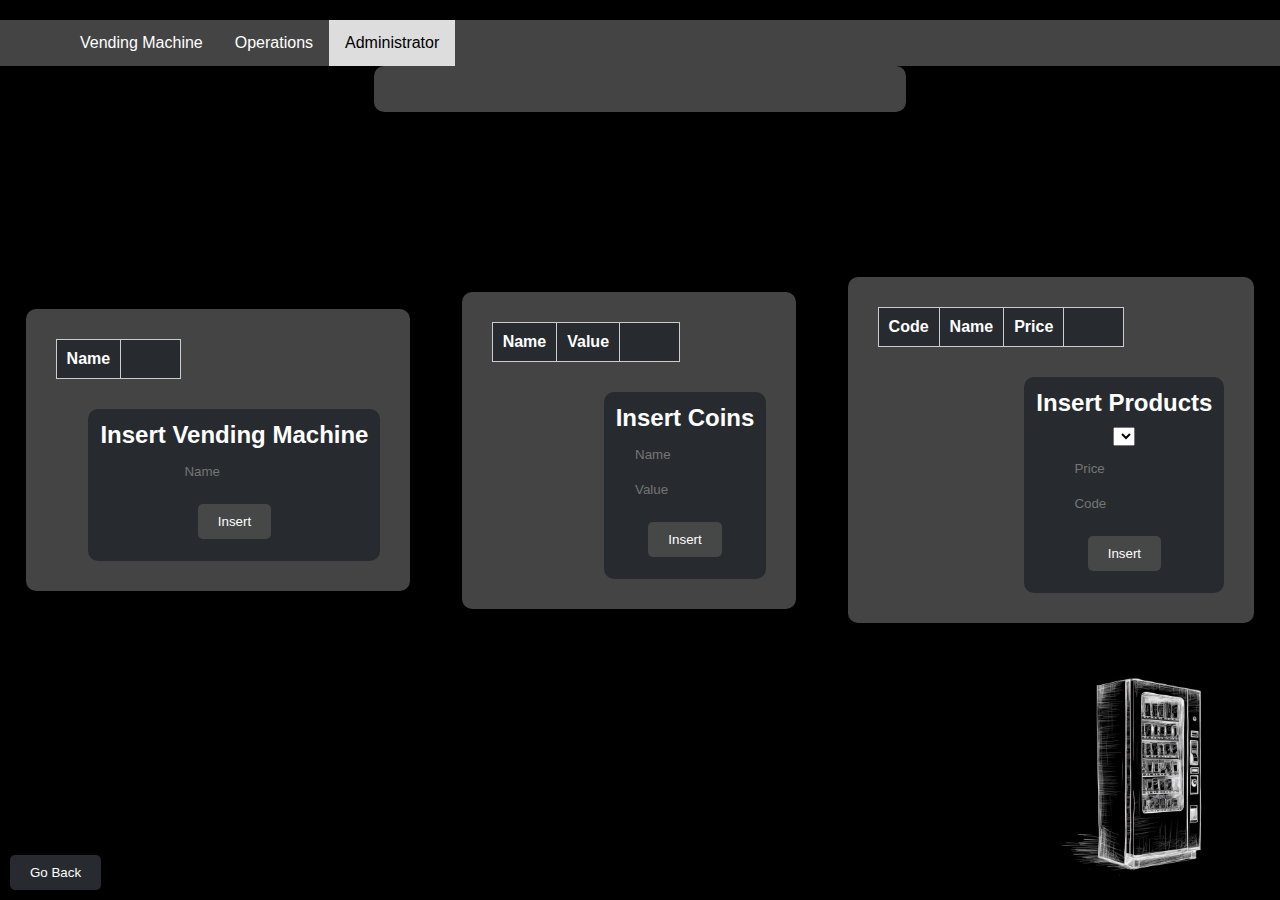
<file: src/main/resources/public/administrator.html>
<!DOCTYPE html>
<html lang="en">
<head>
    <meta charset="UTF-8">
    <title>Vending Machine</title>
    <link rel="stylesheet" href="https://cdnjs.cloudflare.com/ajax/libs/font-awesome/4.7.0/css/font-awesome.min.css">
    <link rel="stylesheet" href="css/styles.css">
    <link rel="stylesheet" href="css/admin.css">
</head>
<body>
    <div class="navbar">
        <a href="vendingMachine.html" class="no-active">Vending Machine</a>
        <a href="operations.html" class="no-active">Operations</a>
        <a href="administrator.html" class="active">Administrator</a>
    </div>

    <div class="message-container">
        <H3 id="message-h3"></H3>
    </div>

    <div class="coins-container">
        <div class="table-container">
            <table class="data-table" id="data-table-admin">
                <thead>
                <tr>
                    <th>Name</th>
                    <th class="th-actions"></th>
                </tr>
                </thead>
                <tbody></tbody>
            </table>
        </div>
        <div class="coin-insertion">
            <div class="insert-coins">
                <h2>Insert Vending Machine</h2>
                <div class="code-input">
                    <input type="text" id="name-input-admin" placeholder="Name">
                </div>
                <button class="insert-button" id="insert-button-admin">Insert</button>
            </div>
        </div>
    </div>
    <div class="coins-container">
        <div class="table-container">
            <table class="data-table" id="data-table-coin">
                <thead>
                <tr>
                    <th>Name</th>
                    <th>Value</th>
                    <th class="th-actions"></th>
                </tr>
                </thead>
                <tbody></tbody>
            </table>
        </div>
        <div class="coin-insertion">
            <div class="insert-coins">
                <h2>Insert Coins</h2>
                <div class="code-input">
                    <input type="text" id="name-input-coin" placeholder="Name">
                </div>
                <div class="code-input">
                    <input type="text" id="value-input-coin" placeholder="Value">
                </div>
                <button class="insert-button" id="insert-button-coin">Insert</button>
            </div>
        </div>
    </div>
    <div class="coins-container">
        <div class="table-container">
            <table class="data-table" id="data-table-prod">
                <thead>
                <tr>
                    <th>Code</th>
                    <th>Name</th>
                    <th>Price</th>
                    <th class="th-actions"></th>
                </tr>
                </thead>
                <tbody></tbody>
            </table>
        </div>
        <div class="coin-insertion">
            <div class="insert-coins">
                <h2>Insert Products</h2>
                <select id="prod-select">
                </select>
                <div class="code-input">
                    <input type="text" id="value-input-prod" placeholder="Price">
                </div>
                <div class="code-input">
                    <input type="text" id="code-input-prod" placeholder="Code">
                </div>
                <button class="insert-button" id="insert-button-prod">Insert</button>
            </div>
        </div>
    </div>
    <div class="go-back-button">
        <button id="go-back-button">Go Back</button>
    </div>
    
    <script src="js/admin.js"></script>
</body>
</html>
</file>
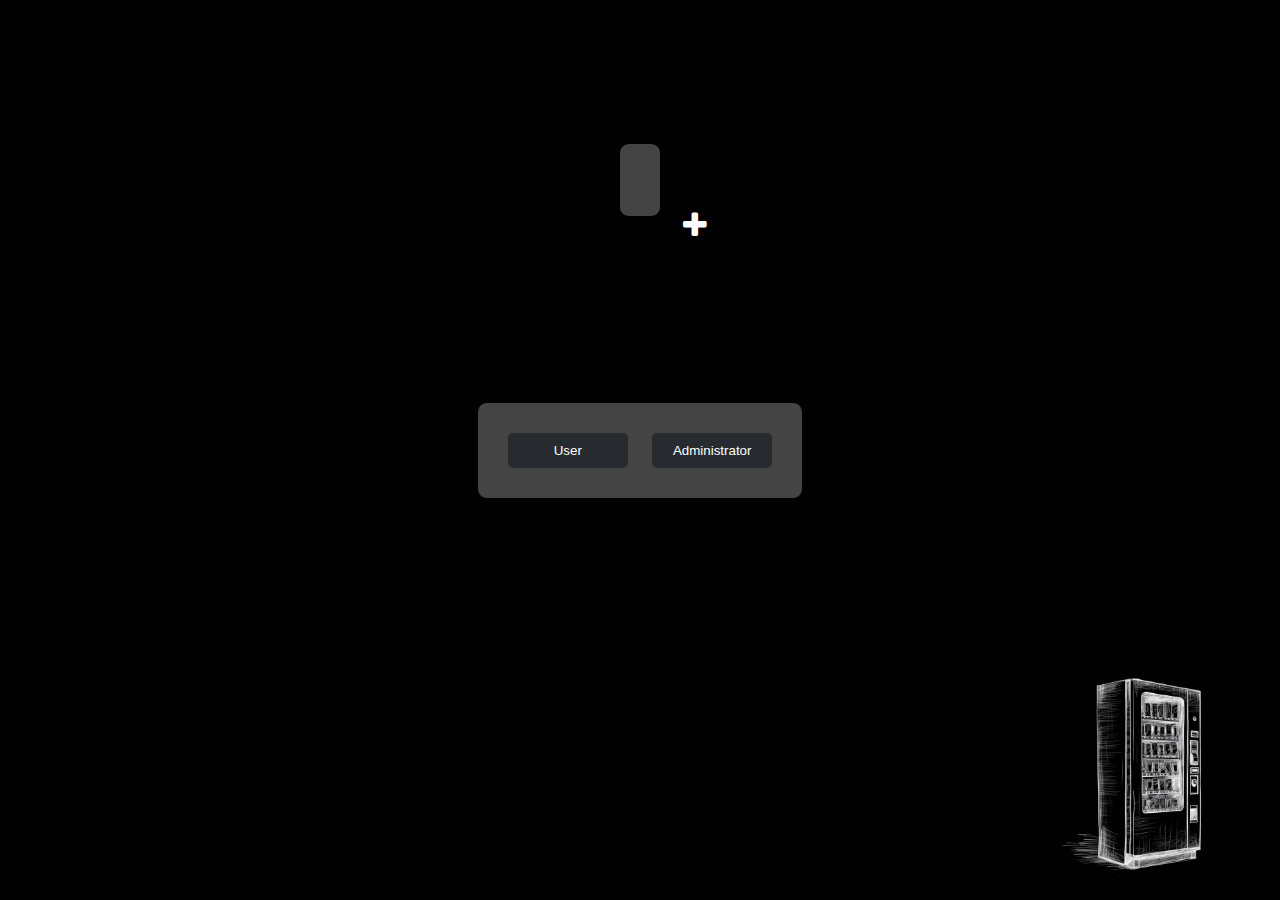
<file: src/main/resources/public/login.html>
<!DOCTYPE html>
<html lang="en">
<head>
    <meta charset="UTF-8">
    <title>Vending Machine</title>
    <link rel="stylesheet" href="https://cdnjs.cloudflare.com/ajax/libs/font-awesome/4.7.0/css/font-awesome.min.css">
    <link type="text/css" rel="stylesheet" href="css/styles.css">
    <link type="text/css" rel="stylesheet" href="css/login.css">
</head>
<body>
    <div class="rectangle">
        <button id="userButton">User</button>
        <button id="adminButton">Administrator</button>
    </div>

    <div class="second-rectangle">
        <ul id="containerList">
        </ul>
        <ul id="containerAdd">
            <li class="square2" id="square2Add"><input type="text" id="name-input" placeholder="Name" onkeypress="enterDetect(event)"></li>
            <li class="square-add fa fa-plus" id="squareAdd"></li>
        </ul>
    </div>    
    <script src="js/script.js"></script>
</body>
</html>
</file>
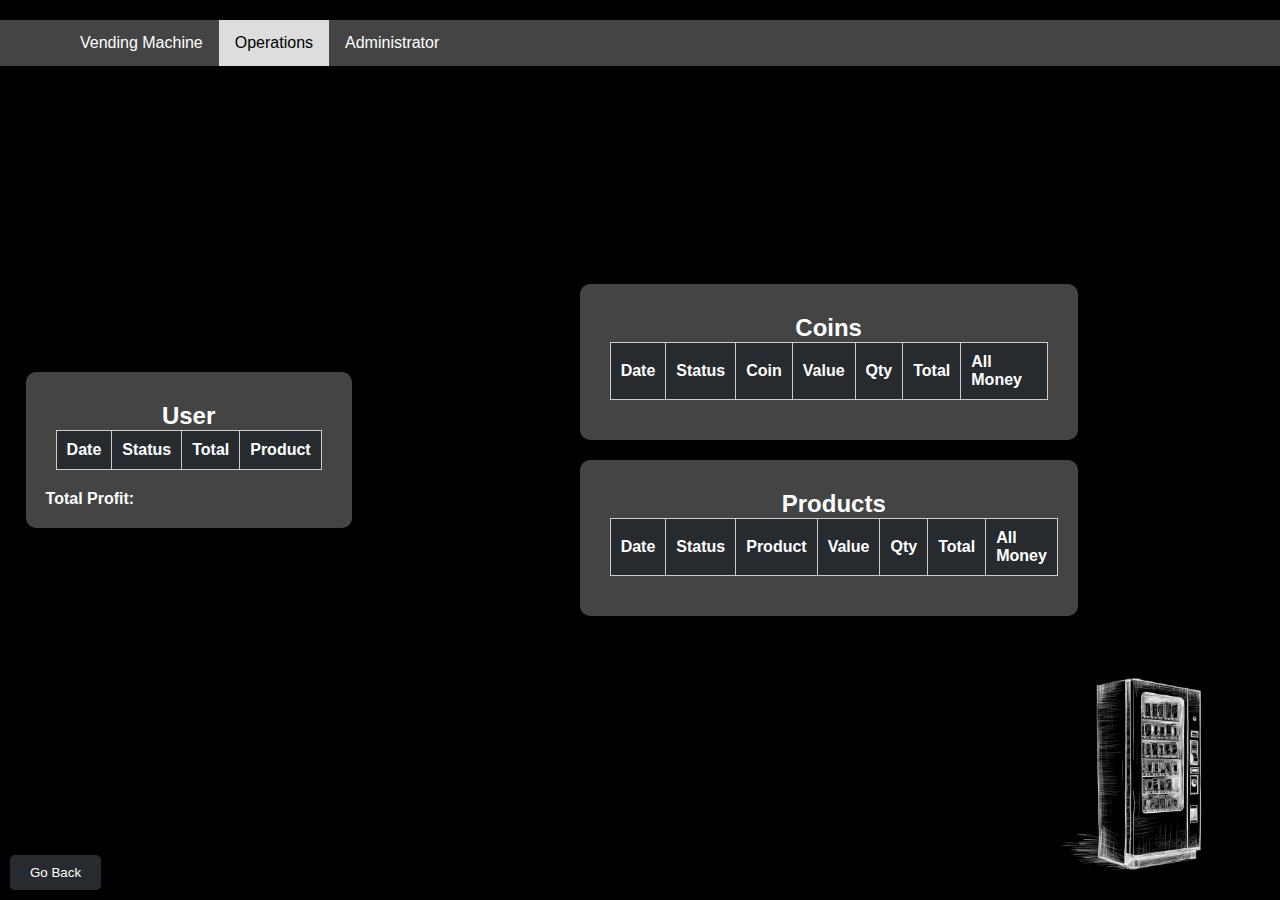
<file: src/main/resources/public/operations.html>
<!DOCTYPE html>
<html lang="en">
<head>
    <meta charset="UTF-8">
    <title>Vending Machine</title>
    <link rel="stylesheet" href="https://cdnjs.cloudflare.com/ajax/libs/font-awesome/4.7.0/css/font-awesome.min.css">
    <link rel="stylesheet" href="css/styles.css">
    <link rel="stylesheet" href="css/admin.css">
</head>
<body>
    <div class="navbar">
        <a href="vendingMachine.html" class="no-active">Vending Machine</a>
        <a href="operations.html" class="active">Operations</a>
        <a href="administrator.html" class="no-active">Administrator</a>
        <h2 class="vm-name" id="vm-name"></h2>
    </div>

    <div class="coins-container">
        <div class="table-container">
            <h2>User</h2>
            <table class="data-table" id="data-table-user">
                <thead>
                <tr>
                    <th>Date</th>
                    <th>Status</th>
                    <th>Total</th>
                    <th>Product</th>
                </tr>
                </thead>
                <tbody></tbody>
            </table>
        </div>
        <div>
            <h2 class="totals-tit">Total Profit: </h2>
            <h2 class="totals" id="profit"></h2>
        </div>
    </div>

    <div class="oper-admin-container">
        <div class="coins-container">
        <div class="table-container">
            <h2>Coins</h2>
            <table class="data-table" id="data-table-coin">
                <thead>
                <tr>
                    <th>Date</th>
                    <th>Status</th>
                    <th>Coin</th>
                    <th>Value</th>
                    <th>Qty</th>
                    <th>Total</th>
                    <th>All Money</th>
                </tr>
                </thead>
                <tbody></tbody>
            </table>
        </div>
    </div>
    <div class="coins-container">
        <div class="table-container">
            <h2>Products</h2>
            <table class="data-table" id="data-table-prod">
                <thead>
                <tr>
                    <th>Date</th>
                    <th>Status</th>
                    <th>Product</th>
                    <th>Value</th>
                    <th>Qty</th>
                    <th>Total</th>
                    <th>All Money</th>
                </tr>
                </thead>
                <tbody></tbody>
            </table>
        </div>
    </div>
    </div>
    <div class="go-back-button">
        <button id="go-back-button">Go Back</button>
    </div>
    
    <script src="js/operations.js"></script>
</body>
</html>
</file>
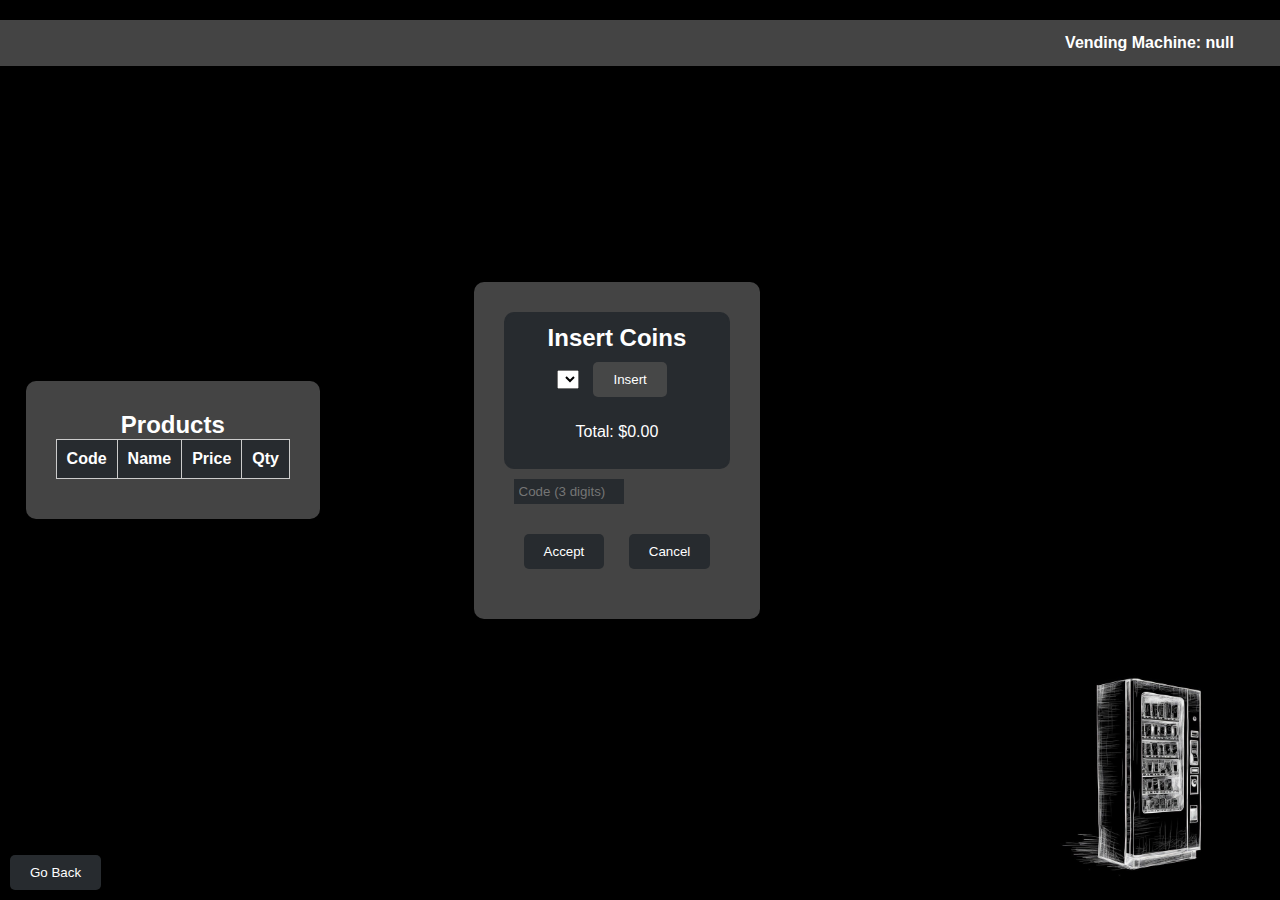
<file: src/main/resources/public/user.html>
<!DOCTYPE html>
<html lang="en">
<head>
    <meta charset="UTF-8">
    <title>Vending Machine</title>
    <link rel="stylesheet" href="css/styles.css">
    <link rel="stylesheet" href="css/admin.css">
</head>
<body>
    <div class="navbar">
        <h2 class="vm-name" id="vm-name"></h2>
    </div>

    <div class="coins-container">
        <div class="table-container">
            <h2>Products</h2>
            <table class="data-table" id="data-table-prod">
                <thead>
                <tr>
                    <th>Code</th>
                    <th>Name</th>
                    <th>Price</th>
                    <th>Qty</th>
                </tr>
                </thead>
                <tbody></tbody>
            </table>
        </div>
    </div>

    <div class="vending-machine-container">
        <div class="coin-insertion">
            <div class="insert-coins">
                <h2>Insert Coins</h2>
                <select id="coin-select">
                </select>
                <button id="insert-button">Insert</button>
                <p>Total: $<span id="total-amount">0.00</span></p>
            </div>
            <div class="code-input">
                <input type="text" id="code-input" disabled="disabled" placeholder="Code (3 digits)">
            </div>
            <div class="action-buttons">
                <button id="accept-button">Accept</button>
                <button id="cancel-button">Cancel</button>
            </div>
        </div>
        <div id="purchase-summary">
            <h2>Purchase Summary</h2>
            <p>Selected Product: <span id="selected-product-name"></span></p>
            <p>Coins Inserted: <span id="coins-inserted-amount"></span></p>
            <p>Your Change: <span id="change-amount"></span></p>
            <p></p>
            <p id="purchase-message"></p>
            <button id="new-operation-button">New Operation</button>
        </div>
    </div>
    <div class="go-back-button">
        <button id="go-back-button">Go Back</button>
    </div>
    
    <script src="js/user.js"></script>
</body>
</html>
</file>
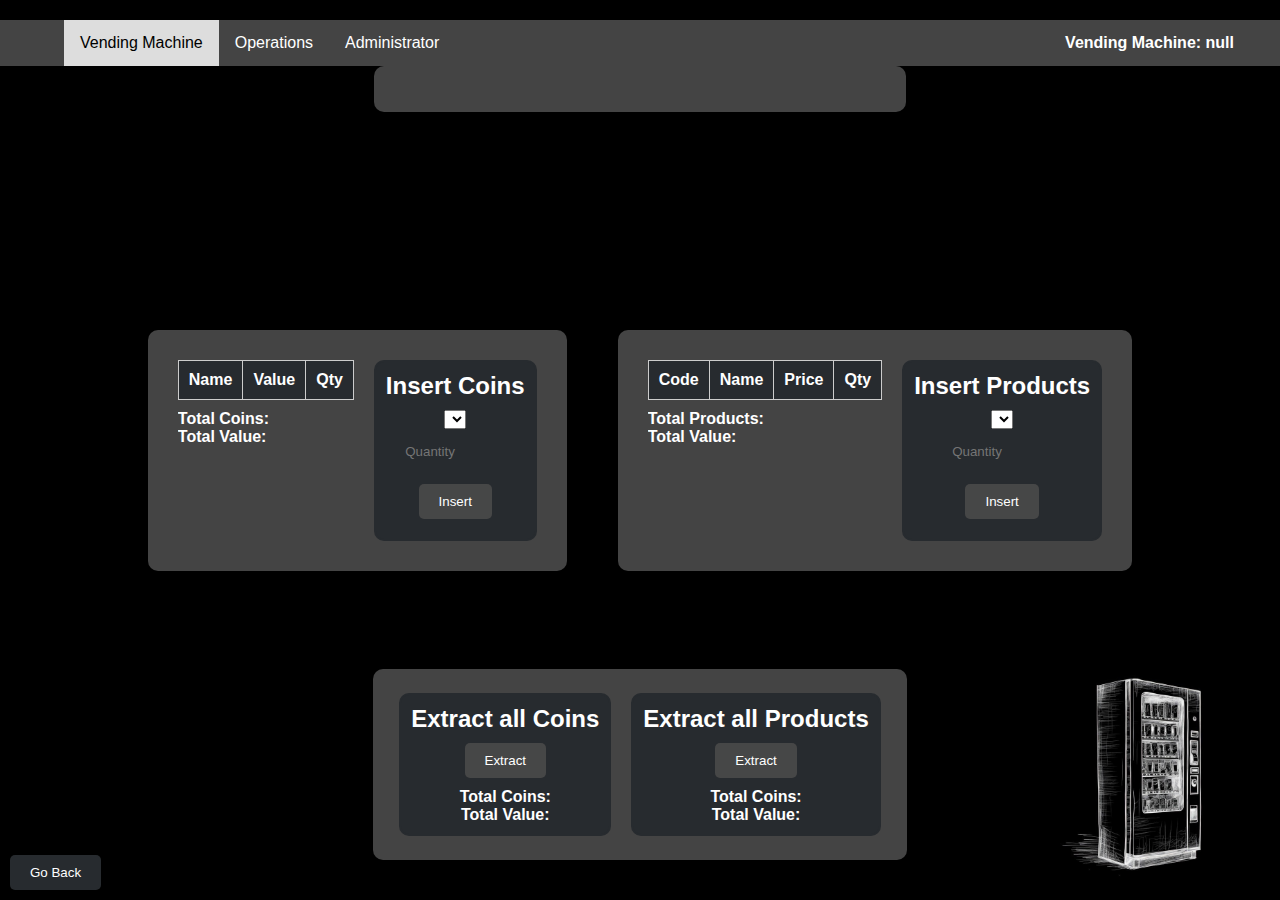
<file: src/main/resources/public/vendingMachine.html>
<!DOCTYPE html>
<html lang="en">
<head>
    <meta charset="UTF-8">
    <title>Vending Machine</title>
    <link rel="stylesheet" href="https://cdnjs.cloudflare.com/ajax/libs/font-awesome/4.7.0/css/font-awesome.min.css">
    <link rel="stylesheet" href="css/styles.css">
    <link rel="stylesheet" href="css/admin.css">
</head>
<body>
    <div class="navbar">
        <a href="vendingMachine.html" class="active">Vending Machine</a>
        <a href="operations.html" class="no-active">Operations</a>
        <a href="administrator.html" class="no-active">Administrator</a>
        <h2 class="vm-name" id="vm-name"></h2>
    </div>

    <div class="message-container">
        <H3 id="message-h3"></H3>
    </div>

    <div class="coins-container">
        <div class="table-container">
            <table id="data-table-coins">
                <thead>
                <tr>
                    <th>Name</th>
                    <th>Value</th>
                    <th>Qty</th>
                </tr>
                </thead>
                <tbody></tbody>
            </table>
            <div>
                <h2 class="totals-tit">Total Coins: </h2>
                <h2 class="totals" id="total-coins"></h2>
            </div>
            <div>
                <h2 class="totals-tit" >Total Value: </h2>
                <h2 class="totals" id="total-value-coins"></h2>
            </div>
        </div>
        <div class="coin-insertion">
            <div class="insert-coins">
                <h2>Insert Coins</h2>
                <select id="coin-select">
                </select>
                <div class="code-input">
                    <input type="text" id="qty-input-coins" placeholder="Quantity">
                </div>
                <button class="insert-button" id="insert-button-coins">Insert</button>
            </div>
        </div>
    </div>

    <div class="coins-container">
        <div class="table-container">
            <table id="data-table-prod">
                <thead>
                <tr>
                    <th>Code</th>
                    <th>Name</th>
                    <th>Price</th>
                    <th>Qty</th>
                </tr>
                </thead>
                <tbody></tbody>
            </table>
            <div>
                <h2 class="totals-tit">Total Products: </h2>
                <h2 class="totals" id="total-prod"></h2>
            </div>
            <div>
                <h2 class="totals-tit">Total Value: </h2>
                <h2 class="totals" id="total-value-prod"></h2>
            </div>
        </div>
        <div class="coin-insertion">
            <div class="insert-coins">
                <h2>Insert Products</h2>
                <select id="prod-select">
                </select>
                <div class="code-input">
                    <input type="text" id="qty-input-prod" placeholder="Quantity">
                </div>
                <button class="insert-button" id="insert-button-prod">Insert</button>
            </div>
        </div>
    </div>

    <div class="extract-container">
        <div class="coin-insertion">
            <div class="insert-coins">
                <h2>Extract all Products</h2>
                <button class="insert-button" id="extract-button-prod">Extract</button>
                <div>
                    <h2 class="totals-tit">Total Coins: </h2>
                    <h2 class="totals" id="extracted-prod"></h2>
                </div>
                <div>
                    <h2 class="totals-tit">Total Value: </h2>
                    <h2 class="totals" id="extracted-value-prod"></h2>
                </div>
            </div>
        </div>
        <div class="coin-insertion">
            <div class="insert-coins">
                <h2>Extract all Coins</h2>
                <button class="insert-button" id="extract-button-coins">Extract</button>
                <div>
                    <h2 class="totals-tit">Total Coins: </h2>
                    <h2 class="totals" id="extracted-coins"></h2>
                </div>
                <div>
                    <h2 class="totals-tit">Total Value: </h2>
                    <h2 class="totals" id="extracted-value-coins"></h2>
                </div>
            </div>
        </div>
    </div>


    <div class="go-back-button">
        <button id="go-back-button">Go Back</button>
    </div>
    
    <script src="js/vendingMachine.js"></script>
</body>
</html>
</file>
<file: src/main/resources/public/css/styles.css>
body {
    font-family: Arial, sans-serif;
    background-image: url('images/background.jpg');
    background-position: right;
    background-repeat: no-repeat;
    background-color: black;
    background-size: 20%;
    background-position-y: bottom;
    margin: 0;
    display: flex;
    justify-content: center;
    align-items: center;
    height: 100vh;
    position: relative;
}

table {
    border-collapse: collapse;
    width: 100%;
    background-color: #fff;
    margin-bottom: 10px;
    table-layout: auto;
    background-color: #272b2f;
    color: #fff;
}

table, th, td {
    border: 1px solid #ccc;
    width: auto;
}

th, td {
    padding: 10px;
    text-align: left;
}

h2 {
    margin: 0;
    color: #fff;
    text-align: center;
}

button {
    padding: 10px 20px;
    margin: 10px;
    color: #fff;
    border: none;
    border-radius: 5px;
    cursor: pointer;
    background-color: #272b2f;
    transition: background-color 0.3s;
}

button:hover {
    background-color: #0056b3;
}

button:disabled {
    background-color: #b70000;
    cursor: not-allowed;
}

input {
    padding: 5px;
    width: 100px;
    background-color: #272b2f;
    color: #fff;
    border: black;
}

select {
    margin-top: 10px;
}

.go-back-button{
    position: absolute;
    bottom: 0;
    left: 0;
}
</file>
<file: src/main/resources/public/css/admin.css>
.navbar {
    overflow: hidden;
    background-color: #494949ed;
    position: absolute;
    top: 20px;
    width: 95%;
    padding-left: 5%;
}

.active {
    background-color: #ddd;
    color: black;
}

.no-active {
    color: white;
}

.navbar a {
    float: left;
    display: block;
    text-align: center;
    padding: 14px 16px;
    text-decoration: none;
}

.navbar a:hover {
    background-color: #ddd;
    color: black;
}


.data-table{
    width: 100%;
    border-collapse: collapse;
}

.data-table th, .data-table td {
    border: 1px solid #ccc;
    padding: 10px;
    text-align: left;
}

.data-table tr:hover{
    background-color: #494949;
}

.actions-left {
    display: none;
    float: left;
}
.actions-right {
    display: none;
    float: right;
}

.th-actions{
    width: 39px;
}

.coins-container {
    float: left;
    padding: 20px;
    border-radius: 10px;
    background-color: #494949ed;
    width: auto;
    margin: 2%;
}

.vending-machine-container {
    float: right;
    padding: 20px;
    border-radius: 10px;
    background-color: #494949ed;
    box-shadow: 0 0 10px rgba(0, 0, 0, 0.1);
    margin-right: auto;
    margin-left: 10%;
}

.coin-insertion, .action-buttons {
    margin: 10px;
    display: initial;
    float: right;
}

.insert-coins {
    border: 2px solid #272b2f;
    padding: 10px;
    text-align: center;
    background-color: #272b2f;
    color: #fff;
    border-radius: 10px;
}

.insert-button, #update-button{
    background-color: #494949ed;
    color: #fff;
}

.code-input{
    margin: 10px;
}

.table-container{
    float: left;
    margin: 10px;
    overflow-y:auto;
    max-height: 300px;
}

.message-container{
    border-radius: 10px;
    background-color: #494949ed;
    width: 500px;
    margin: 2%;
    position: absolute;
    top: 40px;
    padding: 14px 16px;
    text-align: center;
    color: #b1b1b1;
}

.extract-container{
    position: absolute;
    text-align: center;
    bottom: 40px;
    border-radius: 10px;
    background-color: #494949ed;
    padding: 14px 16px;
}

.totals-tit{
    display: inline;
    font-size: medium;
}

.totals{
    text-align-last: end;
    font-size: medium;
    color: #0ea54c;
    display: inline;
}

.vm-name{
    font-size: medium;
    float: right;
    right: 10px;
    margin-right: 30px;
    padding: 14px 16px;
}

.oper-admin-container{
    position: relative;
    border-radius: 10px;
    width: auto;
    margin-left: 15%;
    margin-right: 15%;
    display: inline-grid;
}

.lightgreen{
    color: lightgreen;
}

.coral{
    color: coral;
}

#insert-button{
    background-color: #494949ed;
    color: #fff;
}

#insert-button:hover {
    background-color: #ddd;
    color: black;
}

#insert-button:disabled {
    background-color: #b70000;
    cursor: not-allowed;
}

#purchase-summary{
    display: none;
    color: #fff;
}
#new-operation-button{
    display: none;
}

#selected-product-name, #coins-inserted-amount, #change-amount{
    color: #0bc902;
}
</file>
<file: src/main/resources/public/css/login.css>
.rectangle {
    background-color: #494949ed;
    border: 1px solid #000;
    box-shadow: 0px 0px 10px rgba(0, 0, 0, 0.2);
    padding: 20px;
    text-align: center;
    position: absolute;
    z-index: 1;
    border-radius: 10px;
}

ul.horizontal-list {
    list-style: none;
    padding: 0;
    display: flex;
    justify-content: center;

}

ul.horizontal-list li {
    margin: 0 10px;
}

ul#containerList{
    padding-left: 0px;
}

#containerAdd{
    padding: 0px;
}

.second-rectangle {
    position: relative;
    top: -30%;
    left: 0;
    right: 0;
    background-color: #494949ed;
    border: 1px solid #000;
    box-shadow: 0px 0px 10px rgba(0, 0, 0, 0.2);
    padding: 20px;
    text-align: center;
    z-index: 2;
    display: flex;
    flex-wrap: wrap;
    justify-content: center;
    max-width: 100%;
    border-radius: 10px;
}

.square {
    display: inline-block;
    text-align: center;
    background-color: #272b2f;
    color: #fff;
    border: 1px solid #272b2f;
    margin: 5px;
    cursor: pointer;
    padding: 30px 5px;
    width: 100px;
}

.square2 {
    display: none;
    text-align: center;
    background-color: #272b2f;
    color: #fff;
    border: 1px solid #272b2f;
    margin: 5px;
    cursor: pointer;
    padding: 28px 5px;
    width: 100px;
}

.square-add {
    font-size: 30px;
    position: absolute;
    padding: 30px 5px;
    width: 100px;
    color: #fff;
}

.square.selected {
    background-color: #007bff;
    color: #fff;
}

#userButton, #adminButton {
    width: 120px;
}

#name-input{
    display: initial;
    width: 70px;
    height: 16px;
}
</file>
